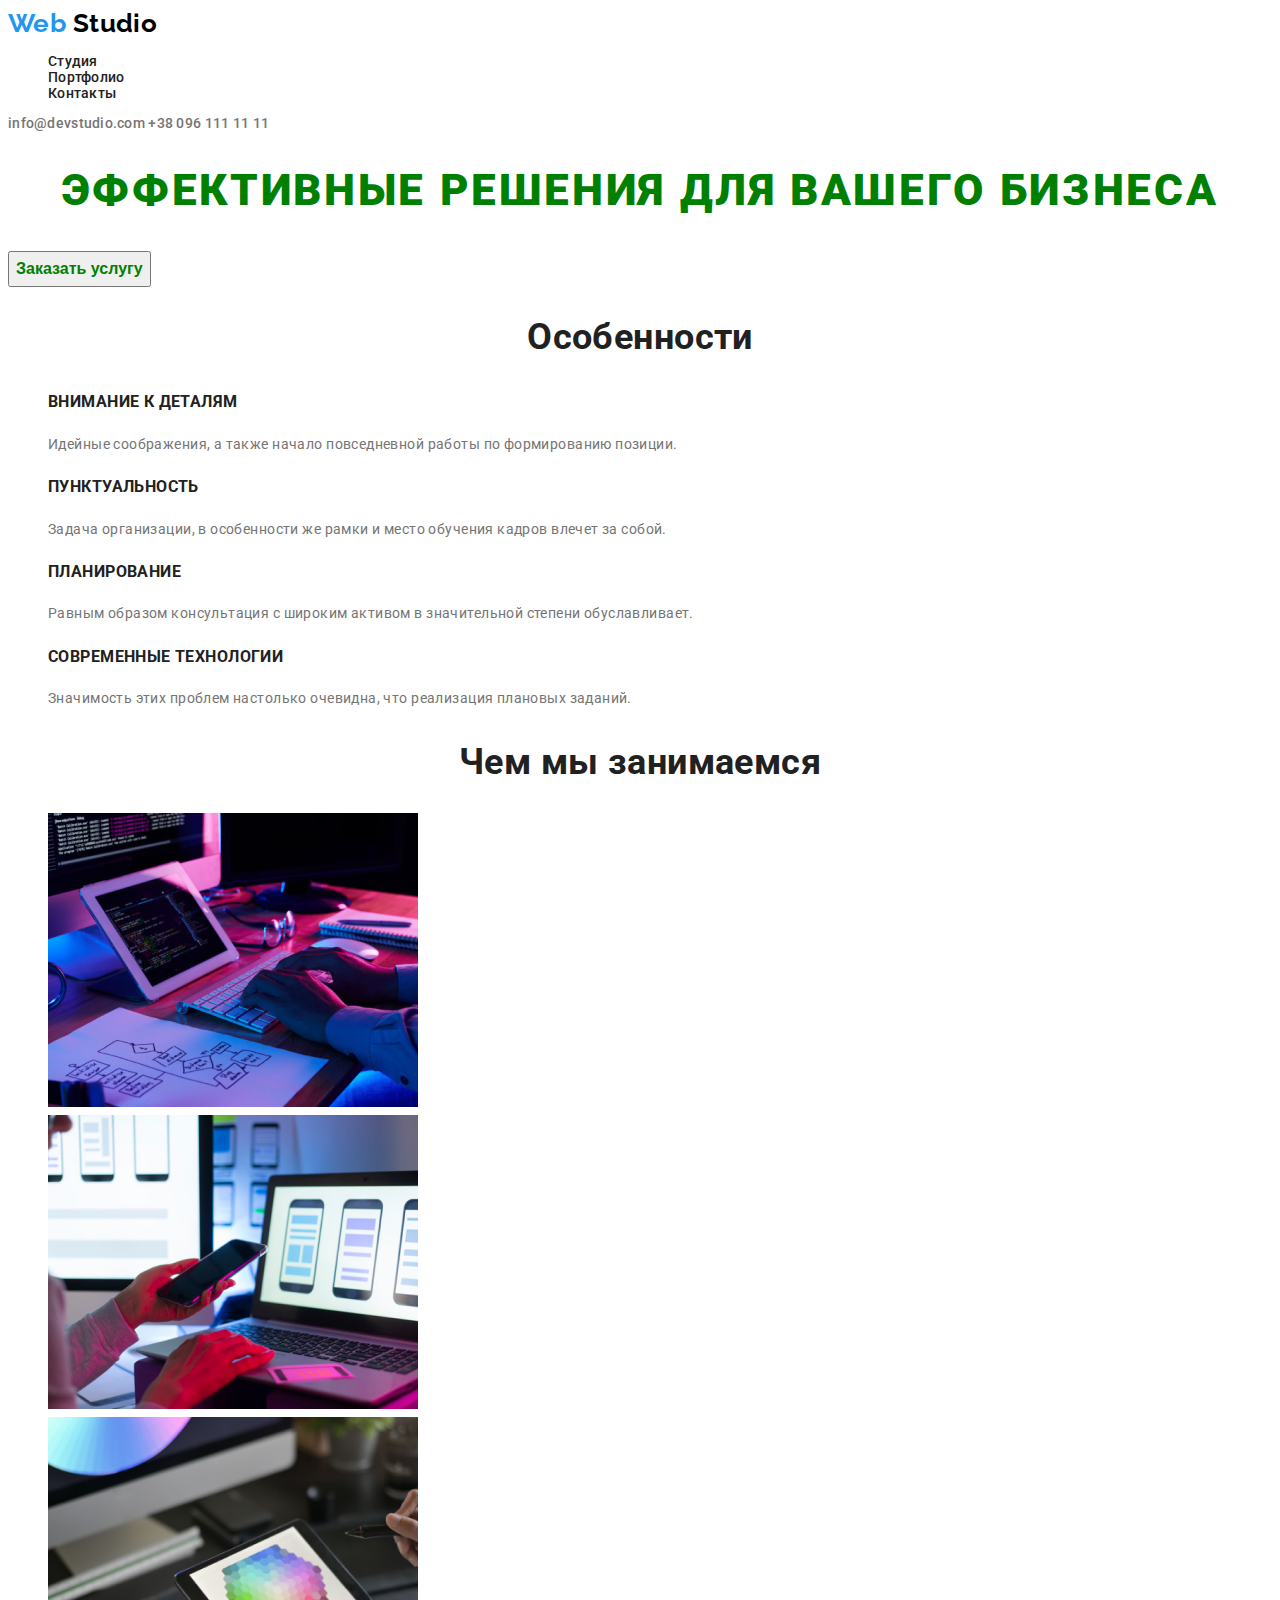
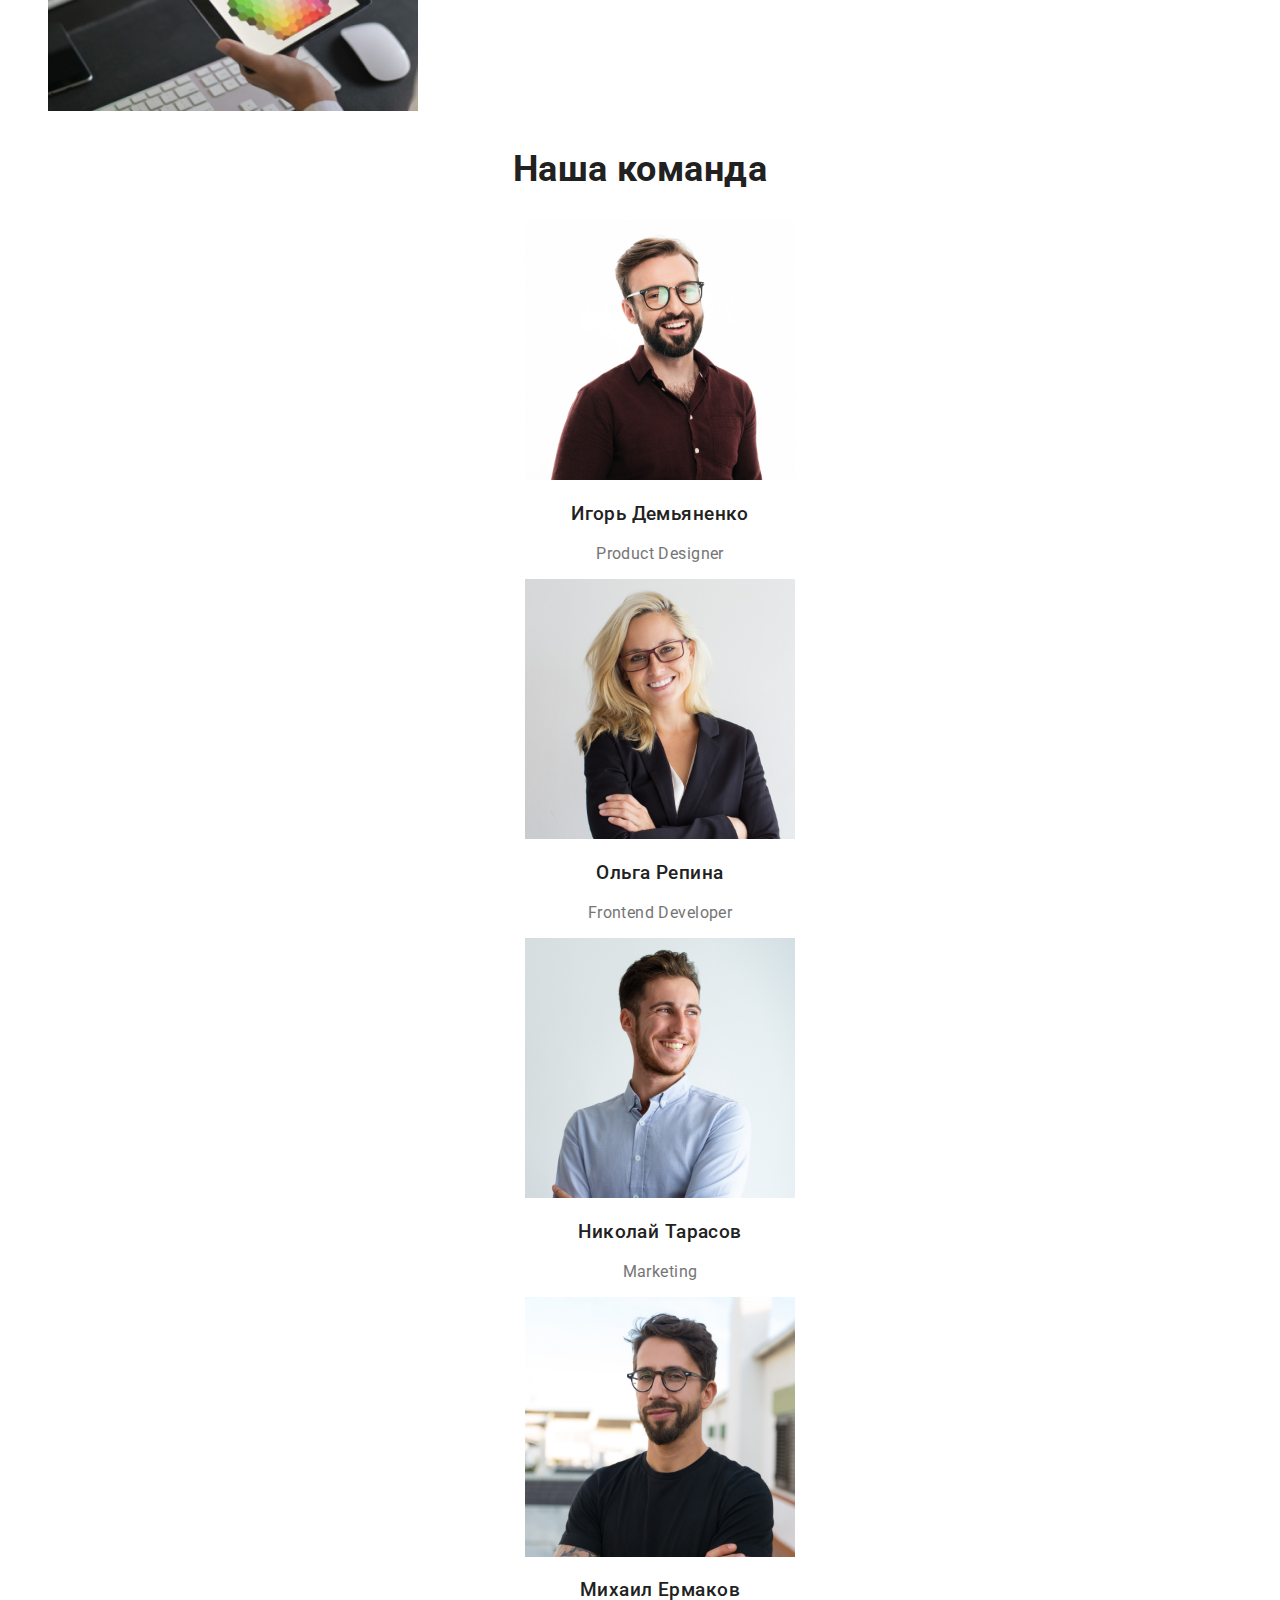
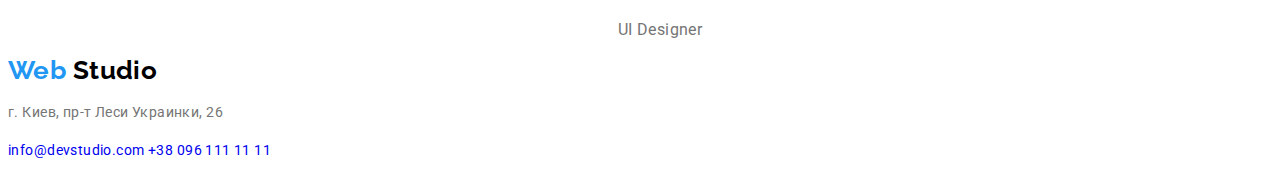
<file: index.html>
<!DOCTYPE html>
<html lang="ru">
  <head>
    <meta charset="UTF-8" />
    <meta name="viewport" content="width=device-width, initial-scale=1.0" />
    <title>Document</title>
    <link rel="stylesheet" href="./css/styles.css" />
    <link rel="preconnect" href="https://fonts.gstatic.com" />
    <link href="https://fonts.googleapis.com/css2?family=Raleway:wght@700&family=Roboto:wght@400;500;700;900&display=swap" rel="stylesheet" />
  </head>
  <body>
    <header>
      <nav>
        <a href="./index.html" class="logo">
          Web
          <span class="logo2">Studio</span>
        </a>
        <ul class="header">
          <li><a href="" class="header-links">Студия</a></li>
          <li><a href="./portfolio.html" class="header-links">Портфолио</a></li>
          <li><a href="" class="header-links">Контакты</a></li>
        </ul>
      </nav>
      <address class="header">
        <a href="mailto:info@devstudio.com" class="header-address">info@devstudio.com</a>
        <a href="tel:+380961111111" class="header-address">+38 096 111 11 11</a>
      </address>
    </header>

    <main>
      <!-- Шапка -->
      <section>
        <h1>Эффективные решения для вашего бизнеса</h1>
        <button class="order">Заказать услугу</button>
      </section>

      <!-- Особенности -->
      <section class="features">
        <h2>Особенности</h2>
        <ul>
          <li>
            <h3>Внимание к деталям</h3>
            <p>Идейные соображения, а также начало повседневной работы по формированию позиции.</p>
          </li>
          <li>
            <h3>Пунктуальность</h3>
            <p>Задача организации, в особенности же рамки и место обучения кадров влечет за собой.</p>
          </li>
          <li>
            <h3>Планирование</h3>
            <p>Равным образом консультация с широким активом в значительной степени обуславливает.</p>
          </li>
          <li>
            <h3>Современные технологии</h3>
            <p>Значимость этих проблем настолько очевидна, что реализация плановых заданий.</p>
          </li>
        </ul>
      </section>

      <!-- Чем мы занимаемся -->
      <section>
        <h2>Чем мы занимаемся</h2>
        <ul>
          <li><img src="./img/img1.png" width="370" alt="img1" /></li>
          <li><img src="./img/img2.png" width="370" alt="img2" /></li>
          <li><img src="./img/img3.png" width="370" alt="img3" /></li>
        </ul>
      </section>

      <!-- Наша команда -->
      <section>
        <h2>Наша команда</h2>
        <ul class="team">
          <li>
            <img src="./img/team1.jpg" width="270" alt="Игорь Демьяненко" />
            <h3 class="team-name">Игорь Демьяненко</h3>
            <p>Product Designer</p>
          </li>
          <li>
            <img src="./img/team2.jpg" width="270" alt="Ольга Репина" />
            <h3 class="team-name">Ольга Репина</h3>
            <p>Frontend Developer</p>
          </li>
          <li>
            <img src="./img/team3.jpg" width="270" alt="Николай Тарасов" />
            <h3 class="team-name">Николай Тарасов</h3>
            <p>Marketing</p>
          </li>
          <li>
            <img src="./img/team4.jpg" width="270" alt="Михаил Ермаков" />
            <h3 class="team-name">Михаил Ермаков</h3>
            <p>UI Designer</p>
          </li>
        </ul>
      </section>
    </main>

    <footer>
      <a href="./index.html" class="logo">
        Web
        <span class="logo2">Studio</span>
      </a>
      <address class="footer-addres">
        <p>г. Киев, пр-т Леси Украинки, 26</p>
        <a href="mailto:info@devstudio.com">info@devstudio.com</a>
        <a href="tel:+380961111111">+38 096 111 11 11</a>
      </address>
    </footer>
  </body>
</html>
</file>
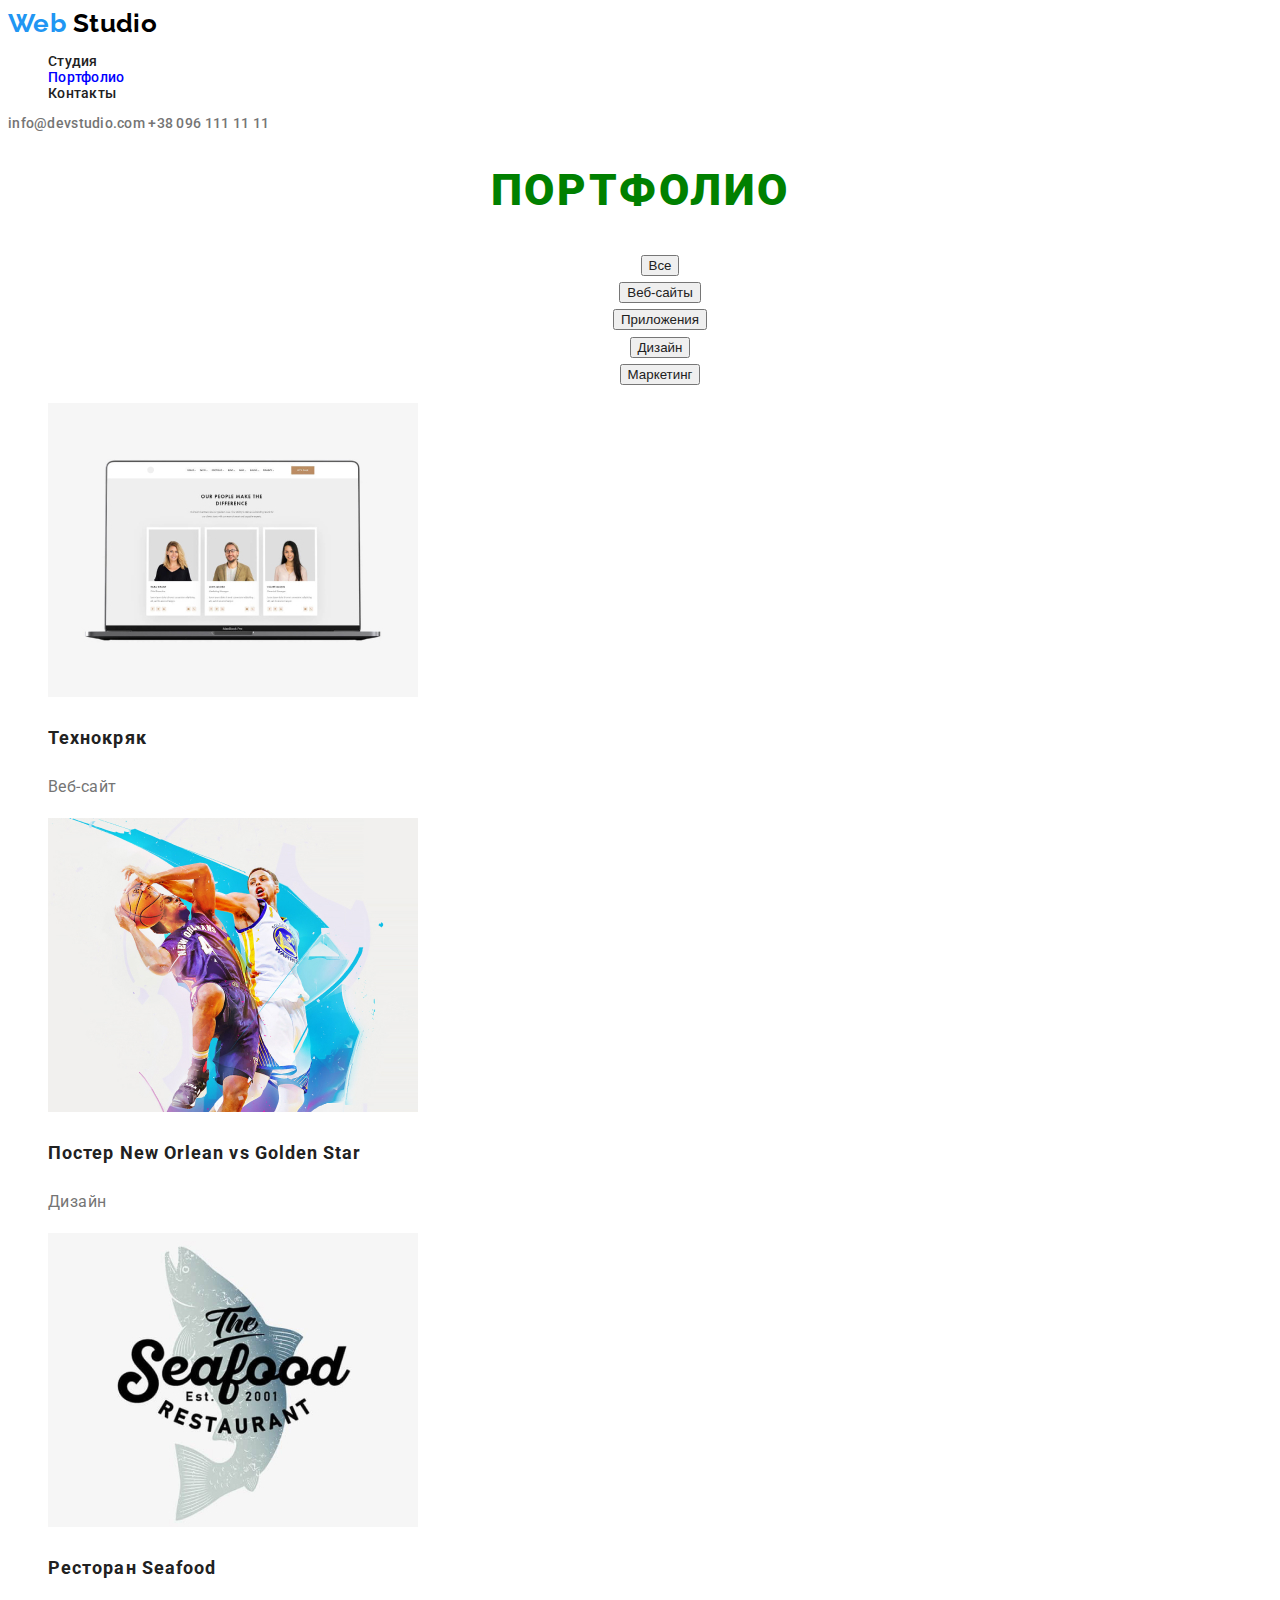
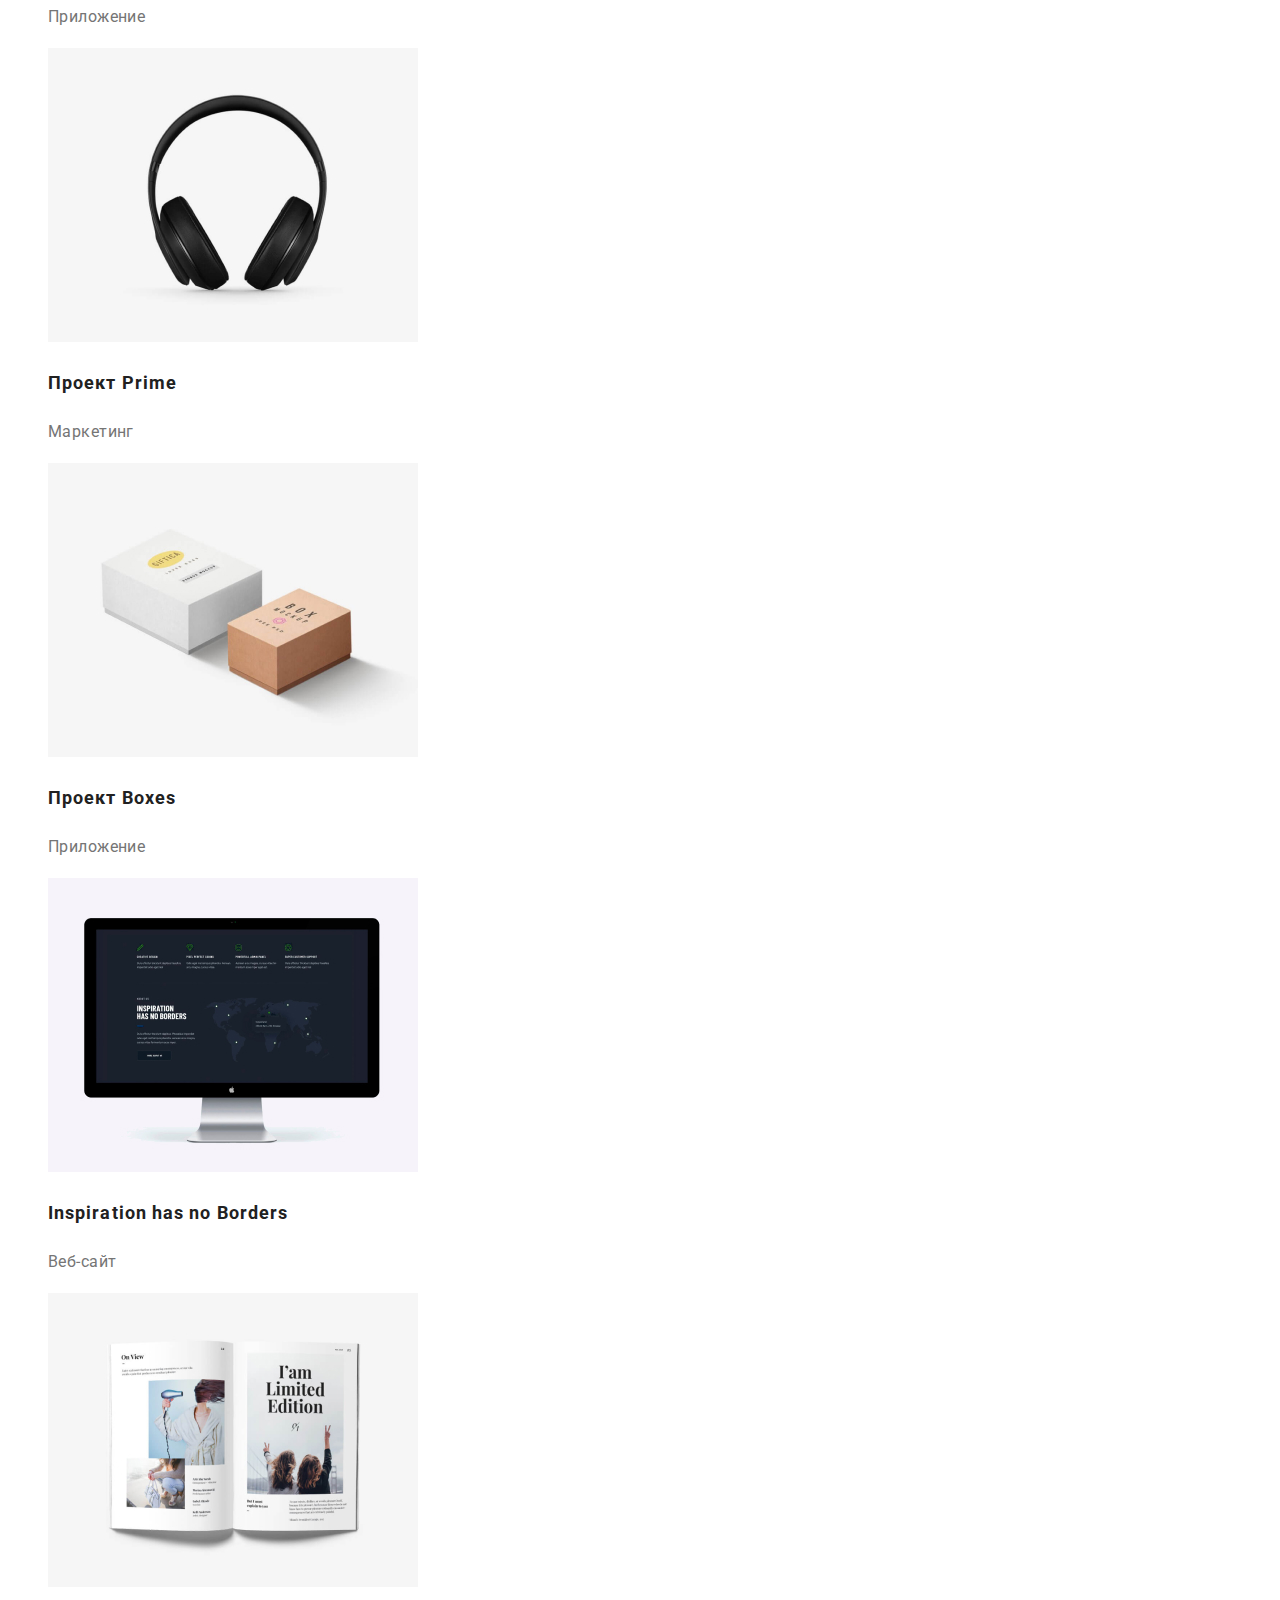
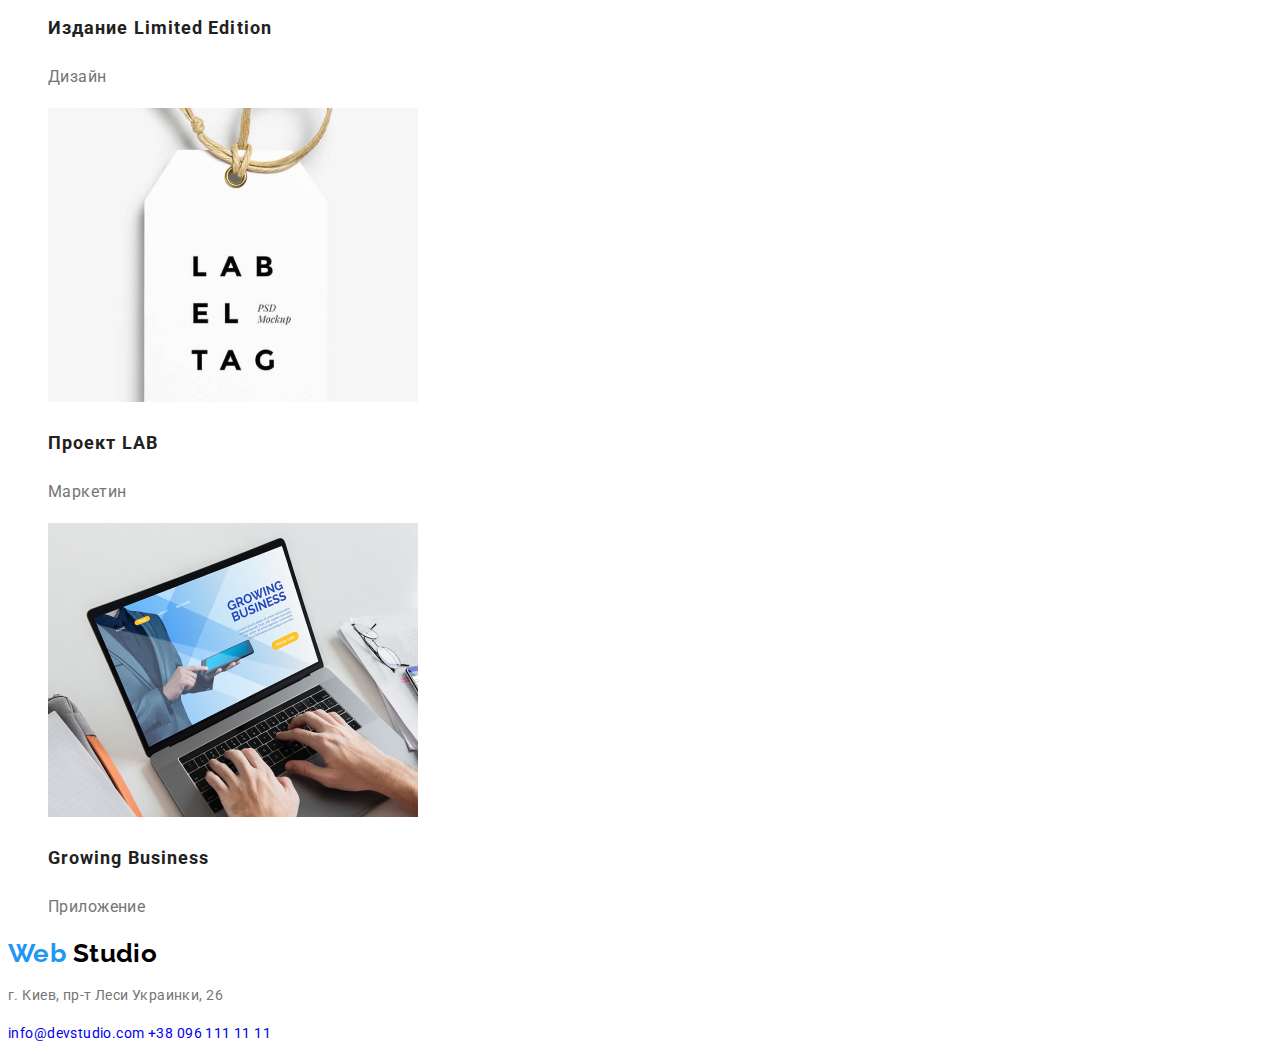
<file: portfolio.html>
<!DOCTYPE html>
<html lang="en">
  <head>
    <meta charset="UTF-8" />
    <meta name="viewport" content="width=device-width, initial-scale=1.0" />
    <title>Document</title>
    <link rel="stylesheet" href="./css/styles.css" />
    <link href="https://fonts.googleapis.com/css2?family=Raleway:wght@700&family=Roboto:wght@400;500;700&display=swap" rel="stylesheet" />
  </head>
  <body>
    <header>
      <nav>
        <a href="./index.html" class="logo">
          Web
          <span class="logo2">Studio</span>
        </a>
        <ul class="header">
          <li><a href="" class="header-links">Студия</a></li>
          <li><a href="./portfolio.html" class="header-links-active">Портфолио</a></li>
          <li><a href="" class="header-links">Контакты</a></li>
        </ul>
        <address class="header">
          <a href="mailto:info@devstudio.com" class="header-address">info@devstudio.com</a>
          <a href="tel:+380961111111" class="header-address">+38 096 111 11 11</a>
        </address>
      </nav>
    </header>
    <main>
      <!-- Проекты -->
      <section>
        <h1>Портфолио</h1>
        <ul class="booton">
          <li><button class="booton-link">Все</button></li>
          <li><button class="booton-link">Веб-сайты</button></li>
          <li><button class="booton-link">Приложения</button></li>
          <li><button class="booton-link">Дизайн</button></li>
          <li><button class="booton-link">Маркетинг</button></li>
        </ul>

        <ul class="project">
          <li>
            <a href="">
              <img src="./img/Project1.jpg" width="370" alt="Технокряк" />
              <h2 class="project-name">Технокряк</h2>
              <p class="project-type">Веб-сайт</p>
            </a>
          </li>
          <li>
            <a href="">
              <img src="./img/Project2.jpg" width="370" alt="Постер New Orlean vs Golden Star" />
              <h2 class="project-name">Постер New Orlean vs Golden Star</h2>
              <p class="project-type">Дизайн</p>
            </a>
          </li>
          <li>
            <a href="">
              <img src="./img/Project3.jpg" width="370" alt="Ресторан Seafood" />
              <h2 class="project-name">Ресторан Seafood</h2>
              <p class="project-type">Приложение</p>
            </a>
          </li>
          <li>
            <a href="">
              <img src="./img/Project4.jpg" width="370" alt="Проект Prime" />
              <h2 class="project-name">Проект Prime</h2>
              <p class="project-type">Маркетинг</p>
            </a>
          </li>
          <li>
            <a href="">
              <img src="./img/Project5.jpg" width="370" alt="Проект Boxes" />
              <h2 class="project-name">Проект Boxes</h2>
              <p class="project-type">Приложение</p>
            </a>
          </li>
          <li>
            <a href="">
              <img src="./img/Project6.jpg" width="370" alt="Inspiration has no Borders" />
              <h2 class="project-name">Inspiration has no Borders</h2>
              <p class="project-type">Веб-сайт</p>
            </a>
          </li>
          <li>
            <a href="">
              <img src="./img/Project7.jpg" width="370" alt="Издание Limited Edition" />
              <h2 class="project-name">Издание Limited Edition</h2>
              <p class="project-type">Дизайн</p>
            </a>
          </li>
          <li>
            <a href="">
              <img src="./img/Project8.jpg" width="370" alt="Проект LAB" />
              <h2 class="project-name">Проект LAB</h2>
              <p class="project-type">Маркетин</p>
            </a>
          </li>
          <li>
            <a href="">
              <img src="./img/Project9.jpg" width="370" alt="Growing Business" />
              <h2 class="project-name">Growing Business</h2>
              <p class="project-type">Приложение</p>
            </a>
          </li>
        </ul>
      </section>
    </main>

    <footer>
      <a href="./index.html" class="logo">
        Web
        <span class="logo2">Studio</span>
      </a>
      <address class="footer-addres">
        <p>г. Киев, пр-т Леси Украинки, 26</p>
        <a href="mailto:info@devstudio.com">info@devstudio.com</a>
        <a href="tel:+380961111111">+38 096 111 11 11</a>
      </address>
    </footer>
  </body>
</html>
</file>
<file: css/styles.css>
/* ++ стандартный шрифт страницы Roboto */
/* ++ шрифт лого Raleway */
/* ++ стандартный цвет ссылок и h2, h3  #212121; */
/* ++ подсвеченный цвет ссылок, #2196F3;*/
/* цвет текста Герой #FFFFFF;*/
/* ++ цвет стандартного текста и номера телефона #757575;*/
/* */

/* Базовые настройки*/
:root {
  --links-text-color: #212121;
  --links-text-color-active: #2196f3;
  --standart-text: #757575;
  --text-hero: green;
}

body {
  font-family: 'Roboto', sans-serif;

  color: var(--standart-text);
  font-size: 14px;
  line-height: 1.71;
  letter-spacing: 0.03em;
}

h1 {
  font-weight: 900;
  font-size: 44px;
  line-height: 1.36;
  text-align: center;
  letter-spacing: 0.06em;
  text-transform: uppercase;
  color: var(--text-hero);
}

h2 {
  color: #212121;
  font-weight: 700;
  font-size: 36px;
  line-height: 1.17;
  text-align: center;
}

h3 {
  color: #212121;
  font-weight: 700;
}

ul {
  list-style: none;
}

a {
  text-decoration: none;
}

/* Хедер */
.logo {
  font-family: 'Raleway', sans-serif;
  font-weight: 700;
  font-size: 26px;
  line-height: 1.19;
  color: #2196f3;
}

.logo2 {
  color: #000000;
}

.header {
  font-style: normal;
  font-weight: 500;
  font-size: 14px;
  line-height: 1.14;
  letter-spacing: 0.02em;
}

.header-links {
  color: var(--links-text-color);
}

.header-links-active {
  color: blue;
}

.header-links:hover,
.header-links:focus,
.header-address:hover,
.header-address:focus {
  color: var(--links-text-color-active);
}

.header-address {
  color: var(--standart-text);
}

/* Основной блок */

.order {
  font-weight: 700;
  font-size: 16px;
  line-height: 1.88;
  text-align: center;
  color: var(--text-hero);
}

.features h3 {
  text-transform: uppercase;
}
.team {
  font-size: 16px;
  line-height: 1.19;
  text-align: center;
}

.team-name {
  font-weight: 500;
}

/*Портфолио*/
.booton {
  font-weight: 500;
  font-size: 16px;
  line-height: 1, 62;
  text-align: center;
}

.booton-link {
  color: var(--links-text-color);
}

.booton-link:hover,
.booton-link:focus {
  color: var(--text-hero);
}

.project-name {
  text-align: left;
  font-size: 18px;
  line-height: 2;
  letter-spacing: 0.06em;
}

.project-type {
  font-size: 16px;
  line-height: 1.88;
  color: var(--standart-text);
}

.footer-addres {
  font-style: normal;
}
</file>
